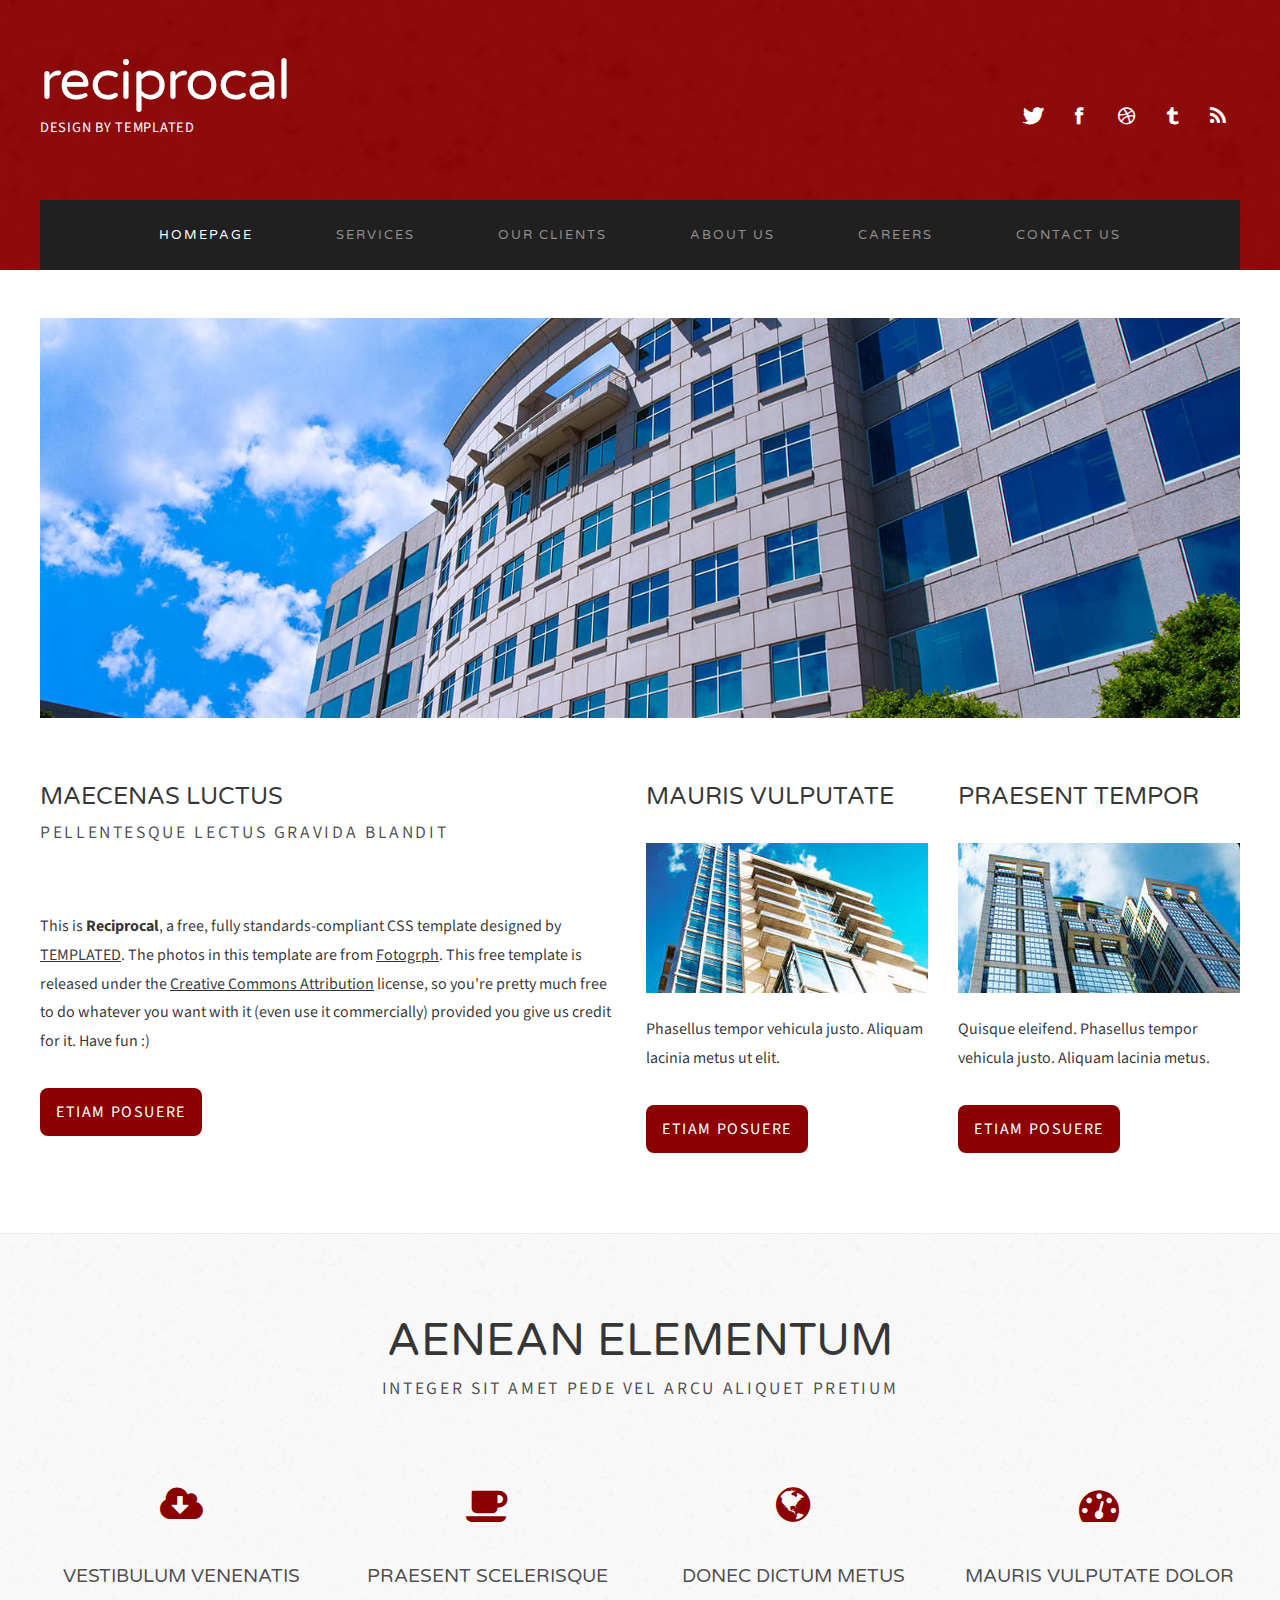
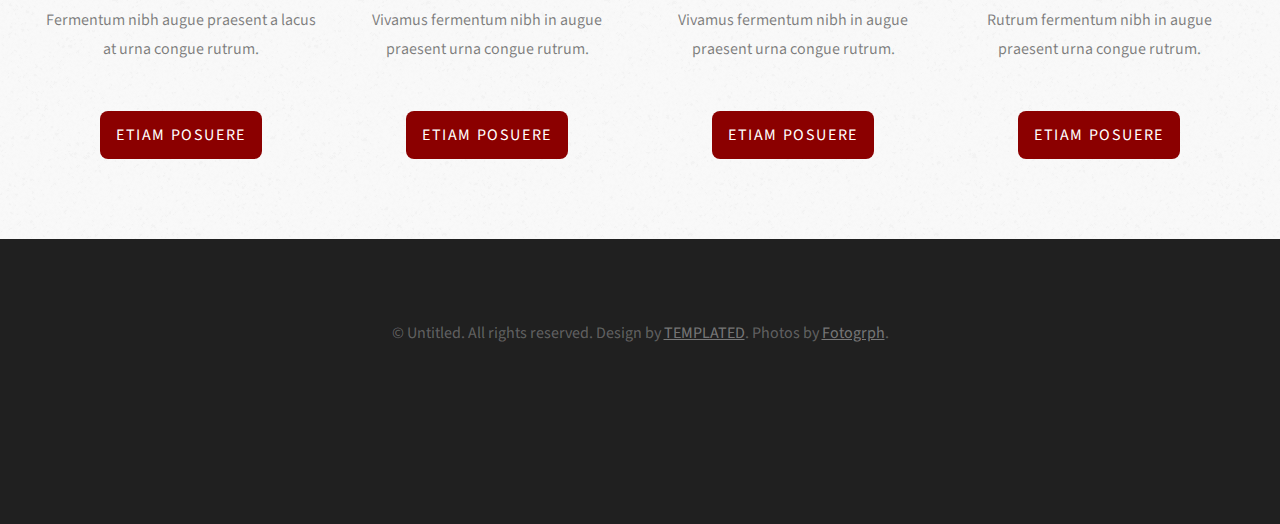
<file: simplemfl/static/templated-reciprocal/index.html>
<!DOCTYPE html PUBLIC "-//W3C//DTD XHTML 1.0 Strict//EN" "http://www.w3.org/TR/xhtml1/DTD/xhtml1-strict.dtd">
<!--
Design by TEMPLATED
http://templated.co
Released for free under the Creative Commons Attribution License

Name       : Reciprocal 
Description: A two-column, fixed-width design with dark color scheme.
Version    : 1.0
Released   : 20140119

-->
<html xmlns="http://www.w3.org/1999/xhtml">
<head>
<meta http-equiv="Content-Type" content="text/html; charset=utf-8" />
<title></title>
<meta name="keywords" content="" />
<meta name="description" content="" />
<link href="http://fonts.googleapis.com/css?family=Source+Sans+Pro:200,300,400,600,700,900|Varela+Round" rel="stylesheet" />
<link href="default.css" rel="stylesheet" type="text/css" media="all" />
<link href="fonts.css" rel="stylesheet" type="text/css" media="all" />
<!--[if IE 6]>
<link href="default_ie6.css" rel="stylesheet" type="text/css" />
<![endif]-->
</head>
<body>
<div id="wrapper">
	<div id="header-wrapper">
		<div id="header" class="container">
			<div id="logo">
				<h1><a href="#">Reciprocal</a></h1>
				<p>Design by <a href="http://templated.co" rel="nofollow">TEMPLATED</a></p>
			</div>
			<div id="social">
				<ul class="contact">
					<li><a href="#" class="icon icon-twitter"><span>Twitter</span></a></li>
					<li><a href="#" class="icon icon-facebook"><span></span></a></li>
					<li><a href="#" class="icon icon-dribbble"><span>Pinterest</span></a></li>
					<li><a href="#" class="icon icon-tumblr"><span>Google+</span></a></li>
					<li><a href="#" class="icon icon-rss"><span>Pinterest</span></a></li>
				</ul>
			</div>
		</div>
		<div id="menu" class="container">
			<ul>
				<li class="current_page_item"><a href="#" accesskey="1" title="">Homepage</a></li>
				<li><a href="#" accesskey="1" title="">Services</a></li>
				<li><a href="#" accesskey="2" title="">Our Clients</a></li>
				<li><a href="#" accesskey="3" title="">About Us</a></li>
				<li><a href="#" accesskey="4" title="">Careers</a></li>
				<li><a href="#" accesskey="5" title="">Contact Us</a></li>
			</ul>
		</div>
	</div>
	<div id="page" class="container">
		<div><a href="#" class="image image-full"><img src="images/pic03.jpg" alt="" /></a></div>
		<div class="column1">
			<div class="title">
				<h2>Maecenas luctus</h2>
				<span class="byline">Pellentesque lectus gravida blandit</span>
			</div>
			<p>This is <strong>Reciprocal</strong>, a free, fully standards-compliant CSS template designed by <a href="http://templated.co" rel="nofollow">TEMPLATED</a>. The photos in this template are from <a href="http://fotogrph.com/"> Fotogrph</a>. This free template is released under the <a href="http://templated.co/license">Creative Commons Attribution</a> license, so you're pretty much free to do whatever you want with it (even use it commercially) provided you give us credit for it. Have fun :) </p>
			<a href="#" class="button">Etiam posuere</a>
		</div>
		<div class="column3">
			<div class="title">
				<h2>Mauris vulputate</h2>
			</div>
			<img src="images/pic01.jpg" width="282" height="150" alt="" />
			<p>Phasellus tempor vehicula justo. Aliquam lacinia metus ut elit.</p>
			<a href="#" class="button">Etiam posuere</a>
		</div>
		<div class="column4">
			<div class="title">
				<h2>Praesent tempor</h2>
			</div>
			<img src="images/pic02.jpg" width="282" height="150" alt="" />
			<p>Quisque eleifend. Phasellus tempor vehicula justo. Aliquam lacinia metus.</p>
			<a href="#" class="button">Etiam posuere</a>
		</div>
	</div>
	<div id="portfolio-wrapper">
		<div id="portfolio" class="container">
			<div class="title">
				<h2>Aenean elementum</h2>
				<span class="byline">Integer sit amet pede vel arcu aliquet pretium</span> </div>
			<div class="column1">
				<div class="box">
					<span class="icon icon-cloud-download"></span>
					<h3>Vestibulum venenatis</h3>
					<p>Fermentum nibh augue praesent a lacus at urna congue rutrum.</p>
					<a href="#" class="button">Etiam posuere</a> </div>
			</div>
			<div class="column2">
				<div class="box">
					<span class="icon icon-coffee"></span>
					<h3>Praesent scelerisque</h3>
					<p>Vivamus fermentum nibh in augue praesent urna congue rutrum.</p>
					<a href="#" class="button">Etiam posuere</a> </div>
			</div>
			<div class="column3">
				<div class="box">
					<span class="icon icon-globe"></span>
					<h3>Donec dictum metus</h3>
					<p>Vivamus fermentum nibh in augue praesent urna congue rutrum.</p>
					<a href="#" class="button">Etiam posuere</a> </div>
			</div>
			<div class="column4">
				<div class="box">
					<span class="icon icon-dashboard"></span>
					<h3>Mauris vulputate dolor</h3>
					<p>Rutrum fermentum nibh in augue praesent urna congue rutrum.</p>
					<a href="#" class="button">Etiam posuere</a> </div>
			</div>
		</div>
	</div>
</div>
<div id="footer">
	<p>&copy; Untitled. All rights reserved. Design by <a href="http://templated.co" rel="nofollow">TEMPLATED</a>. Photos by <a href="http://fotogrph.com/">Fotogrph</a>.</p>
</div>
</body>
</html>
</file>
<file: simplemfl/static/templated-reciprocal/default.css>
html, body {
	height: 100%;
}

body {
	margin: 0px;
	padding: 0px;
	background: #F8F8F8 url(images/overlay.png) repeat;
	font-family: 'Source Sans Pro', sans-serif;
	font-size: 12pt;
	font-weight: 400;
	color: rgba(0,0,0,.8);
}

h1, h2, h3 {
	margin: 0;
	padding: 0;
	text-transform: uppercase;
	font-family: 'Varela Round', sans-serif;
	font-weight: 300;
	color: #2D2D2D;
}

h2 {
	padding: 0px 0px 30px 0px;
	font-size: 2.50em;
}

p, ol, ul {
	margin-top: 0px;
}

p {
	line-height: 180%;
}

strong {
}

a {
	color: rgba(0,0,0,.8);
}

a:hover {
	text-decoration: none;
}

a img {
	border: none;
}

/*********************************************************************************/
/* Image Style                                                                   */
/*********************************************************************************/

	.image
	{
		display: inline-block;
	}
	
	.image img
	{
		display: block;
		width: 100%;
	}
	
	.image-full
	{
		display: block;
		width: 100%;
		margin: 0 0 4em 0;
	}
	
	.image-left
	{
		float: left;
		margin: 0 2em 2em 0;
	}
	
	.image-centered
	{
		display: block;
		margin: 0 0 2em 0;
	}
	
	.image-centered img
	{
		margin: 0 auto;
		width: auto;
	}


hr {
	display: none;
}

/** WRAPPER */

#wrapper {
	background: #FFF;
	margin: 0px 0px;
}

.container {
	width: 1200px;
	margin: 0px auto;
}

.clearfix {
	clear: both;
}

/** HEADER */

#header-wrapper
{
	background: darkred url(images/overlay.png);
	background-size: cover;
}

#header {
	position: relative;
	overflow: hidden;
	height: 200px;
}

#social
{
	position: absolute;
	top: 4em;
	right: 0;
}

/** LOGO */

#logo {
	position: absolute;
	top: 3em;
	left: 0;
}

#logo h1, #logo p {
	margin: 0;
	padding: 0;
}

#logo h1 {
	letter-spacing: -1px;
	text-transform: lowercase;
	font-size: 3.5em;
	color: #FFF;
}

#logo p {
	padding: 0px;
	letter-spacing: 0.05em;
	text-transform: uppercase;
	font-size: 0.9em;
	color: #FFF;
}

#logo p a {
	color: #FFF;
}

#logo a {
	border: none;
	background: none;
	text-decoration: none;
	color: #FFF;
}

/** MENU */

#menu {
	overflow: hidden;
	background: #202020;
}

#menu ul {
	margin: 0px 0px 0px 0px;
	padding: 0px 0px;
	list-style: none;
	line-height: normal;
	text-align: center;
}

#menu li {
	display: inline-block;
}

#menu a {
	display: block;
	padding: 0px 40px 0px 40px;
	line-height: 70px;
	letter-spacing: 2px;
	text-decoration: none;
	text-transform: uppercase;
	text-align: center;
	font-family: 'Varela Round', sans-serif;
	font-size: 13px;
	color: rgba(255,255,255,0.5);
	border: none;
}

#menu a:hover, #menu .current_page_item a {
	text-decoration: none;
	color: rgba(255,255,255,1);
}

#menu .current_page_item a {
}

#menu .last {
	border-right: none;
}

/** PAGE */

#page {
	overflow: hidden;
	padding: 3em 0em 5em 0em;
}

	#page img
	{
		margin-bottom: 1em;
	}

	#page .title
	{
		margin-bottom: 2em;
	}

	#page .title h2
	{
		font-size: 1.5em;
		font-weight: 400;
		color: rgba(0,0,0,0.8);
	}
	
	#page .title .byline
	{
		display: block;
		padding-bottom: 2em;
		color: rgba(0,0,0,0.7);
	}
	
#page .column1
{
	width: 582px;
}

#page .button
{
	margin-top: 1em;
}

/** CONTENT */

#content {
	float: left;
	width: 800px;
	padding-right: 50px;
	border-right: 1px solid #E6E7DC;
}

#content .post-title
{
	margin-bottom: 2em;
}

#content .post-title h2
{
	margin: 0;
	padding: 0;
}


#content .post
{
	margin-bottom: 4em;
	padding-bottom: 4em;
	border-bottom: 1px solid #E6E7DC;
}

/** SIDEBAR 1 */

#sidebar1 {
	float: right;
	width: 250px;
	margin-right: 50px;
}

#sidebar1 #box1 {
	margin-bottom: 4em;
}

#sidebar1 h2,
#sidebar2 h2
{
	font-size: 1.5em;
	font-weight: 400;
}

/** SIDEBAR 2 */

#sidebar2 {
	float: right;
	width: 250px;
}

/* Footer */

#footer {
	overflow: hidden;
	background: #202020;
	padding: 5em 0px 10em 0px;
}

#footer p {
	text-align: center;
		color: rgba(255,255,255,0.3);
}

#footer a {
		color: rgba(255,255,255,0.4);
}

/* List style 1 */

ul.style1 {
	margin: 0px;
	padding: 0px;
	list-style: none;
}

ul.style1 li {
	padding: 10px 0px 15px 0px;
	border-top: 1px solid #E6E7DC;
}

ul.style1 .first {
	padding-top: 0px;
	border-top: none;
}

/* List style 2 */

ul.style2 {
	margin: 0px;
	padding: 0px;
	list-style: none;
}

ul.style2 li {
	padding: 25px 0px 15px 0px;
	border-top: 1px solid #E6E7DC;
}

ul.style2 .first {
	padding-top: 0px;
	border-top: none;
}

ul.style2 h3 {
	padding: 0px 0px 10px 0px;
	font-size: 1.10em;
}

ul.style2 h3 a {
	color: #101010;
}

ul.style2 a {
	text-decoration: none;
}

ul.style2 a:hover {
	text-decoration: underline;
}


/* List style 3 */

ul.style3 {
	margin: 0px;
	padding: 0px;
	list-style: none;
}

ul.style3 li {
	padding: 20px 0px 20px 0px;
	border-top: 1px solid #E6E7DC;
}

ul.style3 p {
	margin: 0px;
	padding: 0px;
}

ul.style3 img {
	float: left;
	margin-top: 3px;
	margin-right: 20px;
}

ul.style3 .posted {
	padding: 10px 0px 10px 0px;
	font-size: 8pt;
	color: #A2A2A2;
}

ul.style3 .first {
	padding-top: 0px;
	border-top: none;
}

.link-style {
	display: inline-block;
	margin-top: 20px;
	padding: 7px 20px;
	background: #0C73D4;
	border-radius: 5px;
	text-decoration: none;
	text-transform: uppercase;
	color: #FFFFFF;
}


/*********************************************************************************/
/* Portfolio                                                                     */
/*********************************************************************************/

	#portfolio-wrapper
	{
		overflow: hidden;
		padding: 5em 0em;
		background: rgba(0,0,0,.02);
		background-image: url(images/overlay.png);
		background-repeat: repeat;
		border-top: 1px solid rgba(0,0,0,.05);
	}
	
	#portfolio
	{
		text-align: center;
	}
	
	
	#portfolio .icon
	{
		display: inline-block;
		margin-bottom: 1em;
		font-size: 2em;
		color: darkred;
	}

	#portfolio .box
	{
		color: rgba(0,0,0,0.5);
	}
	
	#portfolio h3
	{
		display: block;
		padding-bottom: 1em;
		text-transform: uppercase;
		font-size: 1.2em;
		font-weight: 400;
		color: rgba(0,0,0,0.7);
	}

	#portfolio .title
	{
	}

	#portfolio .title h2
	{
		color: rgba(0,0,0,0.8);
	}
	
	#portfolio .title .byline
	{
		display: block;
		padding-bottom: 2em;
		color: rgba(0,0,0,0.7);
	}

	.column1,
	.column2,
	.column3,
	.column4
	{
		width: 282px;
	}
	
	.column1,
	.column2,
	.column3
	{
		float: left;
		margin-right: 24px;
	}
	
	.column4
	{
		float: right;
	}

/*********************************************************************************/
/* Heading Titles                                                                */
/*********************************************************************************/

	.title
	{
		margin-bottom: 3em;
	}
	
	.title h2
	{
		margin: 0;
		padding: 0;
		font-size: 2.8em;
		color: rgba(255,255,255,0.9);
	}
	
	.title .byline
	{
		padding-top: 0.50em;
		letter-spacing: 0.15em;
		text-transform: uppercase;
		font-weight: 400;
		font-size: 1.1em;
		color: #6F6F6F;
	}

/*********************************************************************************/
/* Button Style                                                                  */
/*********************************************************************************/

	.button
	{
		display: inline-block;
		margin-top: 2em;
		padding: 0em 1em;
		background: darkred;
		border-radius: 8px;
		letter-spacing: 0.10em;
		line-height: 3em;
		text-decoration: none;
		text-transform: uppercase;
		font-weight: 400;
		font-size: 1em;
		color: #FFF;
	}
	
/*********************************************************************************/
/* Social Icon Styles                                                            */
/*********************************************************************************/

	ul.contact
	{
		margin: 0;
		padding: 2em 0em 0em 0em;
		list-style: none;
	}
	
	ul.contact li
	{
		display: inline-block;
		padding: 0em 0.10em;
		font-size: 1em;
	}
	
	ul.contact li span
	{
		display: none;
		margin: 0;
		padding: 0;
	}
	
	ul.contact li a
	{
	}
	
	ul.contact li a:before
	{
		display: inline-block;
		background: none;
		width: 40px;
		height: 40px;
		line-height: 40px;
		text-align: center;
		color: rgba(255,255,255,1);
	}
</file>
<file: simplemfl/static/templated-reciprocal/fonts.css>
@charset 'UTF-8';

@font-face
{
	font-family: 'FontAwesome';
	src: url('fonts/fontawesome-webfont.eot?v=3.0.1');
	src: url('fonts/fontawesome-webfont.eot?#iefix&v=3.0.1') format('embedded-opentype'),
	     url('fonts/fontawesome-webfont.woff?v=3.0.1') format('woff'),
	     url('fonts/fontawesome-webfont.ttf?v=3.0.1') format('truetype'),
	     url('fonts/fontawesome-webfont.svg#FontAwesome') format('svg');
	font-weight: normal;
	font-style: normal;
}

@font-face
{
	font-family: 'Font-Awesome-Social';
	src: url('fonts/fontawesome-social-webfont.eot');
	src: url('fonts/fontawesome-social-webfont.eot?#iefix') format('embedded-opentype'),
	     url('fonts/fontawesome-social-webfont.woff') format('woff'),
		 url('fonts/fontawesome-social-webfont.ttf') format('truetype'),
		 url('fonts/fontawesome-social-webfont.svg#Font-Awesome-More') format('svg');
	font-weight: normal;
	font-style: normal;
}

/*********************************************************************************/
/* Icons                                                                         */
/*********************************************************************************/

	/*
		Powered by:
		
		Font Awesome (http://fortawesome.github.com/Font-Awesome/)
		Font Awesome More (http://gregoryloucas.github.com/Font-Awesome-More/)
	*/

	.icon
	{
		text-decoration: none;
	}

		.icon:before
		{
			font-size: 1.25em;
			text-decoration: none;
			font-family: FontAwesome;
			font-weight: normal;
			font-style: normal;
			-webkit-text-rendering: optimizeLegibility;
			-moz-text-rendering: optimizeLegibility;
			-ms-text-rendering: optimizeLegibility;
			-o-text-rendering: optimizeLegibility;
			text-rendering: optimizeLegibility;
			-webkit-font-smoothing: antialiased;
			-moz-font-smoothing: antialiased;
			-ms-font-smoothing: antialiased;
			-o-font-smoothing: antialiased;
			font-smoothing: antialiased;
			-webkit-font-feature-settings: "liga" 1, "dlig" 1;
			-moz-font-feature-settings: "liga=1, dlig=1";
			-ms-font-feature-settings: "liga" 1, "dlig" 1;
			-o-font-feature-settings: "liga" 1, "dlig" 1;
			font-feature-settings: "liga" 1, "dlig" 1;
		}

		.icon-glass:before                { content: "\f000"; }
		.icon-music:before                { content: "\f001"; }
		.icon-search:before               { content: "\f002"; }
		.icon-envelope:before             { content: "\f003"; }
		.icon-heart:before                { content: "\f004"; }
		.icon-star:before                 { content: "\f005"; }
		.icon-star-empty:before           { content: "\f006"; }
		.icon-user:before                 { content: "\f007"; }
		.icon-film:before                 { content: "\f008"; }
		.icon-th-large:before             { content: "\f009"; }
		.icon-th:before                   { content: "\f00a"; }
		.icon-th-list:before              { content: "\f00b"; }
		.icon-ok:before                   { content: "\f00c"; }
		.icon-remove:before               { content: "\f00d"; }
		.icon-zoom-in:before              { content: "\f00e"; }

		.icon-zoom-out:before             { content: "\f010"; }
		.icon-off:before                  { content: "\f011"; }
		.icon-signal:before               { content: "\f012"; }
		.icon-cog:before                  { content: "\f013"; }
		.icon-trash:before                { content: "\f014"; }
		.icon-home:before                 { content: "\f015"; }
		.icon-file:before                 { content: "\f016"; }
		.icon-time:before                 { content: "\f017"; }
		.icon-road:before                 { content: "\f018"; }
		.icon-download-alt:before         { content: "\f019"; }
		.icon-download:before             { content: "\f01a"; }
		.icon-upload:before               { content: "\f01b"; }
		.icon-inbox:before                { content: "\f01c"; }
		.icon-play-circle:before          { content: "\f01d"; }
		.icon-repeat:before               { content: "\f01e"; }

		/* \f020 doesn't work in Safari. all shifted one down */
		.icon-refresh:before              { content: "\f021"; }
		.icon-list-alt:before             { content: "\f022"; }
		.icon-lock:before                 { content: "\f023"; }
		.icon-flag:before                 { content: "\f024"; }
		.icon-headphones:before           { content: "\f025"; }
		.icon-volume-off:before           { content: "\f026"; }
		.icon-volume-down:before          { content: "\f027"; }
		.icon-volume-up:before            { content: "\f028"; }
		.icon-qrcode:before               { content: "\f029"; }
		.icon-barcode:before              { content: "\f02a"; }
		.icon-tag:before                  { content: "\f02b"; }
		.icon-tags:before                 { content: "\f02c"; }
		.icon-book:before                 { content: "\f02d"; }
		.icon-bookmark:before             { content: "\f02e"; }
		.icon-print:before                { content: "\f02f"; }

		.icon-camera:before               { content: "\f030"; }
		.icon-font:before                 { content: "\f031"; }
		.icon-bold:before                 { content: "\f032"; }
		.icon-italic:before               { content: "\f033"; }
		.icon-text-height:before          { content: "\f034"; }
		.icon-text-width:before           { content: "\f035"; }
		.icon-align-left:before           { content: "\f036"; }
		.icon-align-center:before         { content: "\f037"; }
		.icon-align-right:before          { content: "\f038"; }
		.icon-align-justify:before        { content: "\f039"; }
		.icon-list:before                 { content: "\f03a"; }
		.icon-indent-left:before          { content: "\f03b"; }
		.icon-indent-right:before         { content: "\f03c"; }
		.icon-facetime-video:before       { content: "\f03d"; }
		.icon-picture:before              { content: "\f03e"; }

		.icon-pencil:before               { content: "\f040"; }
		.icon-map-marker:before           { content: "\f041"; }
		.icon-adjust:before               { content: "\f042"; }
		.icon-tint:before                 { content: "\f043"; }
		.icon-edit:before                 { content: "\f044"; }
		.icon-share:before                { content: "\f045"; }
		.icon-check:before                { content: "\f046"; }
		.icon-move:before                 { content: "\f047"; }
		.icon-step-backward:before        { content: "\f048"; }
		.icon-fast-backward:before        { content: "\f049"; }
		.icon-backward:before             { content: "\f04a"; }
		.icon-play:before                 { content: "\f04b"; }
		.icon-pause:before                { content: "\f04c"; }
		.icon-stop:before                 { content: "\f04d"; }
		.icon-forward:before              { content: "\f04e"; }

		.icon-fast-forward:before         { content: "\f050"; }
		.icon-step-forward:before         { content: "\f051"; }
		.icon-eject:before                { content: "\f052"; }
		.icon-chevron-left:before         { content: "\f053"; }
		.icon-chevron-right:before        { content: "\f054"; }
		.icon-plus-sign:before            { content: "\f055"; }
		.icon-minus-sign:before           { content: "\f056"; }
		.icon-remove-sign:before          { content: "\f057"; }
		.icon-ok-sign:before              { content: "\f058"; }
		.icon-question-sign:before        { content: "\f059"; }
		.icon-info-sign:before            { content: "\f05a"; }
		.icon-screenshot:before           { content: "\f05b"; }
		.icon-remove-circle:before        { content: "\f05c"; }
		.icon-ok-circle:before            { content: "\f05d"; }
		.icon-ban-circle:before           { content: "\f05e"; }

		.icon-arrow-left:before           { content: "\f060"; }
		.icon-arrow-right:before          { content: "\f061"; }
		.icon-arrow-up:before             { content: "\f062"; }
		.icon-arrow-down:before           { content: "\f063"; }
		.icon-share-alt:before            { content: "\f064"; }
		.icon-resize-full:before          { content: "\f065"; }
		.icon-resize-small:before         { content: "\f066"; }
		.icon-plus:before                 { content: "\f067"; }
		.icon-minus:before                { content: "\f068"; }
		.icon-asterisk:before             { content: "\f069"; }
		.icon-exclamation-sign:before     { content: "\f06a"; }
		.icon-gift:before                 { content: "\f06b"; }
		.icon-leaf:before                 { content: "\f06c"; }
		.icon-fire:before                 { content: "\f06d"; }
		.icon-eye-open:before             { content: "\f06e"; }

		.icon-eye-close:before            { content: "\f070"; }
		.icon-warning-sign:before         { content: "\f071"; }
		.icon-plane:before                { content: "\f072"; }
		.icon-calendar:before             { content: "\f073"; }
		.icon-random:before               { content: "\f074"; }
		.icon-comment:before              { content: "\f075"; }
		.icon-magnet:before               { content: "\f076"; }
		.icon-chevron-up:before           { content: "\f077"; }
		.icon-chevron-down:before         { content: "\f078"; }
		.icon-retweet:before              { content: "\f079"; }
		.icon-shopping-cart:before        { content: "\f07a"; }
		.icon-folder-close:before         { content: "\f07b"; }
		.icon-folder-open:before          { content: "\f07c"; }
		.icon-resize-vertical:before      { content: "\f07d"; }
		.icon-resize-horizontal:before    { content: "\f07e"; }

		.icon-bar-chart:before            { content: "\f080"; }
		.icon-twitter-sign:before         { content: "\f081"; }
		.icon-facebook-sign:before        { content: "\f082"; }
		.icon-camera-retro:before         { content: "\f083"; }
		.icon-key:before                  { content: "\f084"; }
		.icon-cogs:before                 { content: "\f085"; }
		.icon-comments:before             { content: "\f086"; }
		.icon-thumbs-up:before            { content: "\f087"; }
		.icon-thumbs-down:before          { content: "\f088"; }
		.icon-star-half:before            { content: "\f089"; }
		.icon-heart-empty:before          { content: "\f08a"; }
		.icon-signout:before              { content: "\f08b"; }
		.icon-linkedin-sign:before        { content: "\f08c"; }
		.icon-pushpin:before              { content: "\f08d"; }
		.icon-external-link:before        { content: "\f08e"; }

		.icon-signin:before               { content: "\f090"; }
		.icon-trophy:before               { content: "\f091"; }
		.icon-github-sign:before          { content: "\f092"; }
		.icon-upload-alt:before           { content: "\f093"; }
		.icon-lemon:before                { content: "\f094"; }
		.icon-phone:before                { content: "\f095"; }
		.icon-check-empty:before          { content: "\f096"; }
		.icon-bookmark-empty:before       { content: "\f097"; }
		.icon-phone-sign:before           { content: "\f098"; }
		.icon-twitter:before              { content: "\f099"; }
		.icon-facebook:before             { content: "\f09a"; }
		.icon-github:before               { content: "\f09b"; }
		.icon-unlock:before               { content: "\f09c"; }
		.icon-credit-card:before          { content: "\f09d"; }
		.icon-rss:before                  { content: "\f09e"; }

		.icon-hdd:before                  { content: "\f0a0"; }
		.icon-bullhorn:before             { content: "\f0a1"; }
		.icon-bell:before                 { content: "\f0a2"; }
		.icon-certificate:before          { content: "\f0a3"; }
		.icon-hand-right:before           { content: "\f0a4"; }
		.icon-hand-left:before            { content: "\f0a5"; }
		.icon-hand-up:before              { content: "\f0a6"; }
		.icon-hand-down:before            { content: "\f0a7"; }
		.icon-circle-arrow-left:before    { content: "\f0a8"; }
		.icon-circle-arrow-right:before   { content: "\f0a9"; }
		.icon-circle-arrow-up:before      { content: "\f0aa"; }
		.icon-circle-arrow-down:before    { content: "\f0ab"; }
		.icon-globe:before                { content: "\f0ac"; }
		.icon-wrench:before               { content: "\f0ad"; }
		.icon-tasks:before                { content: "\f0ae"; }

		.icon-filter:before               { content: "\f0b0"; }
		.icon-briefcase:before            { content: "\f0b1"; }
		.icon-fullscreen:before           { content: "\f0b2"; }

		.icon-group:before                { content: "\f0c0"; }
		.icon-link:before                 { content: "\f0c1"; }
		.icon-cloud:before                { content: "\f0c2"; }
		.icon-beaker:before               { content: "\f0c3"; }
		.icon-cut:before                  { content: "\f0c4"; }
		.icon-copy:before                 { content: "\f0c5"; }
		.icon-paper-clip:before           { content: "\f0c6"; }
		.icon-save:before                 { content: "\f0c7"; }
		.icon-sign-blank:before           { content: "\f0c8"; }
		.icon-reorder:before              { content: "\f0c9"; }
		.icon-list-ul:before              { content: "\f0ca"; }
		.icon-list-ol:before              { content: "\f0cb"; }
		.icon-strikethrough:before        { content: "\f0cc"; }
		.icon-underline:before            { content: "\f0cd"; }
		.icon-table:before                { content: "\f0ce"; }

		.icon-magic:before                { content: "\f0d0"; }
		.icon-truck:before                { content: "\f0d1"; }
		.icon-pinterest:before            { content: "\f0d2"; }
		.icon-pinterest-sign:before       { content: "\f0d3"; }
		.icon-google-plus-sign:before     { content: "\f0d4"; }
		.icon-google-plus:before          { content: "\f0d5"; }
		.icon-money:before                { content: "\f0d6"; }
		.icon-caret-down:before           { content: "\f0d7"; }
		.icon-caret-up:before             { content: "\f0d8"; }
		.icon-caret-left:before           { content: "\f0d9"; }
		.icon-caret-right:before          { content: "\f0da"; }
		.icon-columns:before              { content: "\f0db"; }
		.icon-sort:before                 { content: "\f0dc"; }
		.icon-sort-down:before            { content: "\f0dd"; }
		.icon-sort-up:before              { content: "\f0de"; }

		.icon-envelope-alt:before         { content: "\f0e0"; }
		.icon-linkedin:before             { content: "\f0e1"; }
		.icon-undo:before                 { content: "\f0e2"; }
		.icon-legal:before                { content: "\f0e3"; }
		.icon-dashboard:before            { content: "\f0e4"; }
		.icon-comment-alt:before          { content: "\f0e5"; }
		.icon-comments-alt:before         { content: "\f0e6"; }
		.icon-bolt:before                 { content: "\f0e7"; }
		.icon-sitemap:before              { content: "\f0e8"; }
		.icon-umbrella:before             { content: "\f0e9"; }
		.icon-paste:before                { content: "\f0ea"; }
		.icon-lightbulb:before            { content: "\f0eb"; }
		.icon-exchange:before             { content: "\f0ec"; }
		.icon-cloud-download:before       { content: "\f0ed"; }
		.icon-cloud-upload:before         { content: "\f0ee"; }

		.icon-user-md:before              { content: "\f0f0"; }
		.icon-stethoscope:before          { content: "\f0f1"; }
		.icon-suitcase:before             { content: "\f0f2"; }
		.icon-bell-alt:before             { content: "\f0f3"; }
		.icon-coffee:before               { content: "\f0f4"; }
		.icon-food:before                 { content: "\f0f5"; }
		.icon-file-alt:before             { content: "\f0f6"; }
		.icon-building:before             { content: "\f0f7"; }
		.icon-hospital:before             { content: "\f0f8"; }
		.icon-ambulance:before            { content: "\f0f9"; }
		.icon-medkit:before               { content: "\f0fa"; }
		.icon-fighter-jet:before          { content: "\f0fb"; }
		.icon-beer:before                 { content: "\f0fc"; }
		.icon-h-sign:before               { content: "\f0fd"; }
		.icon-plus-sign-alt:before        { content: "\f0fe"; }

		.icon-double-angle-left:before    { content: "\f100"; }
		.icon-double-angle-right:before   { content: "\f101"; }
		.icon-double-angle-up:before      { content: "\f102"; }
		.icon-double-angle-down:before    { content: "\f103"; }
		.icon-angle-left:before           { content: "\f104"; }
		.icon-angle-right:before          { content: "\f105"; }
		.icon-angle-up:before             { content: "\f106"; }
		.icon-angle-down:before           { content: "\f107"; }
		.icon-desktop:before              { content: "\f108"; }
		.icon-laptop:before               { content: "\f109"; }
		.icon-tablet:before               { content: "\f10a"; }
		.icon-mobile-phone:before         { content: "\f10b"; }
		.icon-circle-blank:before         { content: "\f10c"; }
		.icon-quote-left:before           { content: "\f10d"; }
		.icon-quote-right:before          { content: "\f10e"; }

		.icon-spinner:before              { content: "\f110"; }
		.icon-circle:before               { content: "\f111"; }
		.icon-reply:before                { content: "\f112"; }
		.icon-github-alt:before           { content: "\f113"; }
		.icon-folder-close-alt:before     { content: "\f114"; }
		.icon-folder-open-alt:before      { content: "\f115"; }

		.icon-blogger-sign:before,.icon-blogger:before,.icon-delicious:before,.icon-dribbble-sign:before,.icon-dribbble:before,.icon-dropbox:before,.icon-drupal:before,.icon-evernote-sign:before,.icon-evernote:before,.icon-flickr-sign:before,.icon-flickr:before,.icon-forrst-sign:before,.icon-forrst:before,.icon-foursquare-sign:before,.icon-foursquare:before,.icon-git-fork:before,.icon-hacker-news:before,.icon-instagram:before,.icon-lastfm-sign:before,.icon-lastfm:before,.icon-paypal:before,.icon-picasa-sign:before,.icon-picasa:before,.icon-reddit:before,.icon-share-this-sign:before,.icon-share-this:before,.icon-skype:before,.icon-soundcloud:before,.icon-spotify:before,.icon-stack-overflow:before,.icon-tumblr-sign:before,.icon-tumblr:before,.icon-vimeo-sign:before,.icon-vimeo:before,.icon-wordpress-sign:before,.icon-wordpress:before,.icon-yelp-sign:before,.icon-yelp:before,.icon-youtube-sign:before,.icon-youtube:before              {font-family:'Font-Awesome-Social'; }

		.icon-dropbox:before              { content: "\f300"; }
		.icon-drupal:before               { content: "\f301"; }
		.icon-git-fork:before             { content: "\f302"; }
		.icon-instagram:before            { content: "\f303"; }
		.icon-share-this-sign:before      { content: "\f304"; }
		.icon-share-this:before           { content: "\f305"; }
		.icon-foursquare-sign:before      { content: "\f306"; }
		.icon-foursquare:before           { content: "\f307"; }
		.icon-hacker-news:before          { content: "\f308"; }
		.icon-skype:before                { content: "\f309"; }
		.icon-spotify:before              { content: "\f30a"; }
		.icon-soundcloud:before           { content: "\f30b"; }
		.icon-paypal:before               { content: "\f30c"; }
		.icon-youtube-sign:before         { content: "\f30d"; }
		.icon-youtube:before              { content: "\f30e"; }
		.icon-reddit:before               { content: "\f30f"; }
		.icon-blogger-sign:before         { content: "\f310"; }
		.icon-blogger:before              { content: "\f311"; }
		.icon-dribbble-sign:before        { content: "\f312"; }
		.icon-dribbble:before             { content: "\f313"; }
		.icon-evernote-sign:before        { content: "\f314"; }
		.icon-evernote:before             { content: "\f315"; }
		.icon-flickr-sign:before          { content: "\f316"; }
		.icon-flickr:before               { content: "\f317"; }
		.icon-forrst-sign:before          { content: "\f318"; }
		.icon-forrst:before               { content: "\f319"; }
		.icon-delicious:before            { content: "\f31a"; }
		.icon-lastfm-sign:before          { content: "\f31b"; }
		.icon-lastfm:before               { content: "\f31c"; }
		.icon-picasa-sign:before          { content: "\f31d"; }
		.icon-picasa:before               { content: "\f31e"; }
		.icon-stack-overflow:before       { content: "\f320"; }
		.icon-tumblr-sign:before          { content: "\f321"; }
		.icon-tumblr:before               { content: "\f322"; }
		.icon-vimeo-sign:before           { content: "\f323"; }
		.icon-vimeo:before                { content: "\f324"; }
		.icon-wordpress-sign:before       { content: "\f325"; }
		.icon-wordpress:before            { content: "\f326"; }
		.icon-yelp-sign:before            { content: "\f327"; }
		.icon-yelp:before                 { content: "\f328"; }
		.icon-cloud-upload:before		  { content: "\f0ee"; }
		.icon-cloud-download:before		  { content: "\f0ed"; }
</file>
